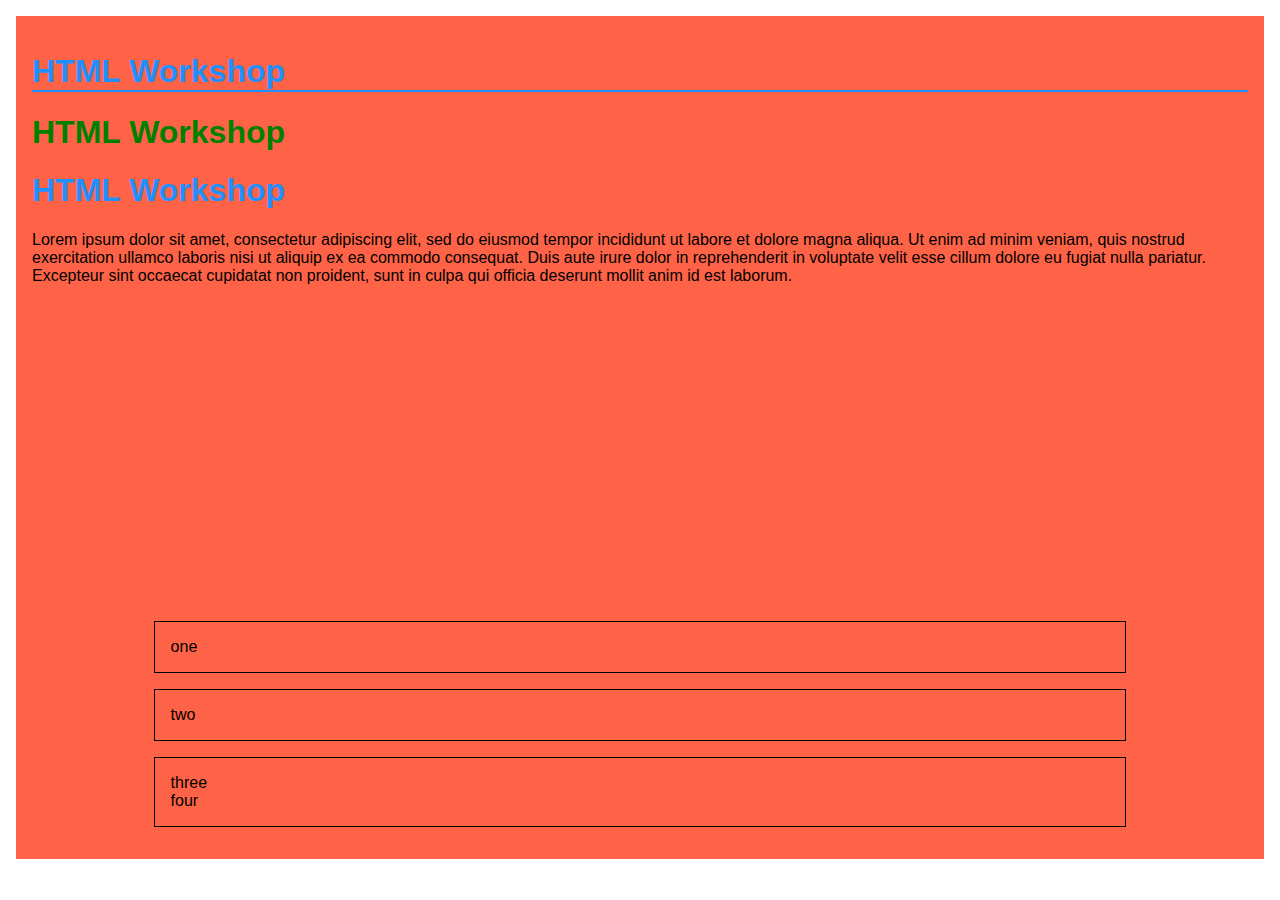
<file: lecture-notes/01 9 18/index.html>
<html>
    <head>
        <link rel="stylesheet" href="styles.css">
    </head>
    <body>
        <div class = 'container'>
            <h1 class = 'title'>HTML Workshop</h1>
            <h1 class = 'special' id = 'verySpecial'>HTML Workshop</h1>
            <h1>HTML Workshop</h1>
            <div class = 'title'> Lorem ipsum dolor sit amet, consectetur adipiscing elit, sed do eiusmod tempor incididunt ut labore et dolore magna aliqua. Ut enim ad minim veniam, quis nostrud exercitation ullamco laboris nisi ut aliquip ex ea commodo consequat. Duis aute irure dolor in reprehenderit in voluptate velit esse cillum dolore eu fugiat nulla pariatur. Excepteur sint occaecat cupidatat non proident, sunt in culpa qui officia deserunt mollit anim id est laborum.
            </div>
            <!-- <p>Hey, here is an image! <img src="https://cdn.nsarco.com/skin/bop/images/home-page/dog-with-books.jpg" alt="dog with glasses"> Images are inline-block elements!</p> -->
            <div class = 'dog'></div>
            <div id = 'list'>
                <ul>
                    <li>one</li>
                    <li>two</li>
                    <li>three <span>four</span></li>
                </ul>
            </div>
            
        </div>
    </body>
</html>
</file>
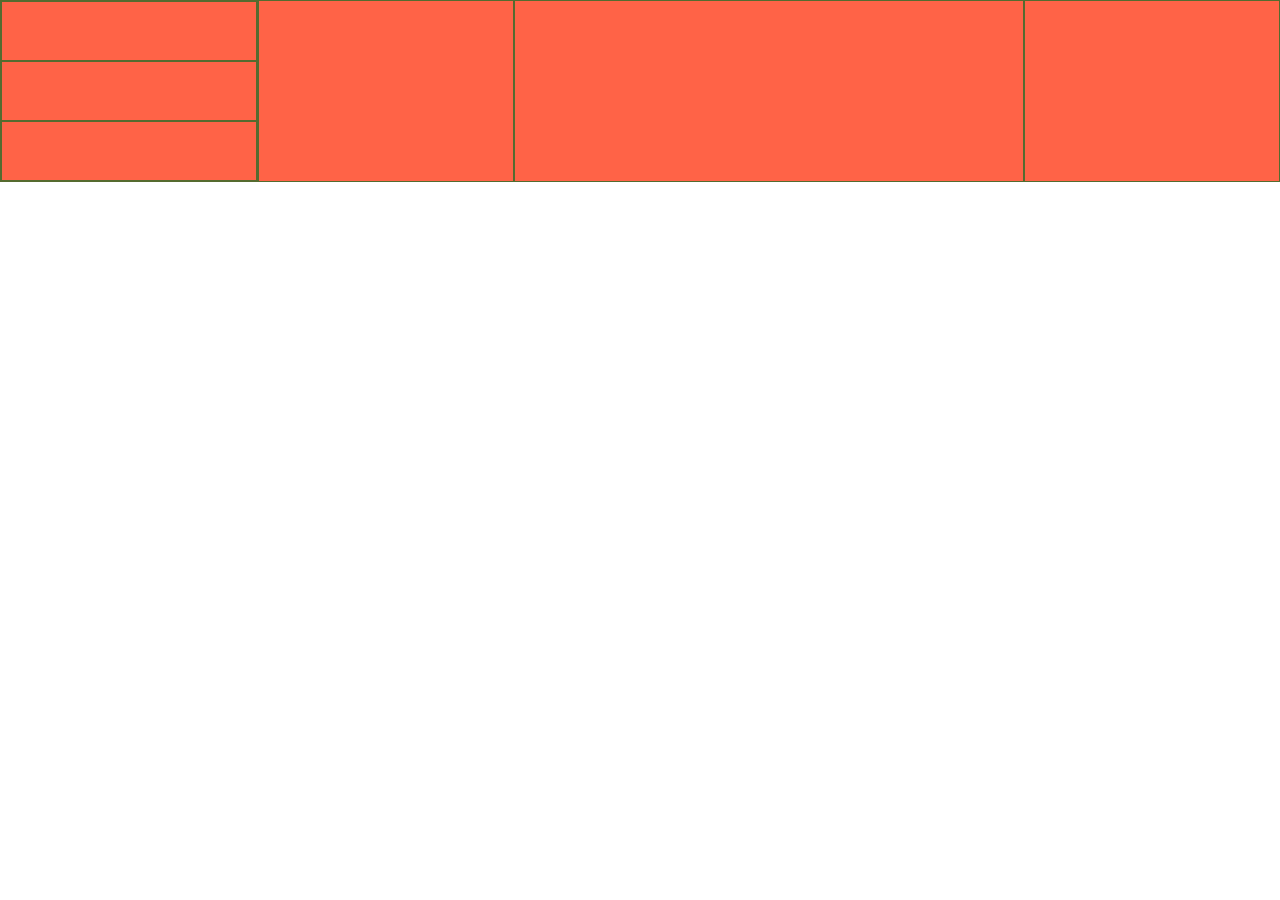
<file: lecture-notes/02_9_23/index.html>
<html>
    <head>
        <title>Flex Box</title>
        <link rel="stylesheet" href="styles.css">
        <meta name='viewport' content='initial-scale=1, maximum-scale=1'>
    </head>
    <body>
        <div class="container">
            <div class="normal">
                <div class="normal"></div>
                <div class="normal"></div>
                <div class="normal"></div>
                <!-- flexboxes inside a flexbox -->
            </div>
            <div class="normal"></div>
            <div class="normal odd"></div>
            <div class="normal"></div>
        </div>
        
    </body>
</html>
</file>
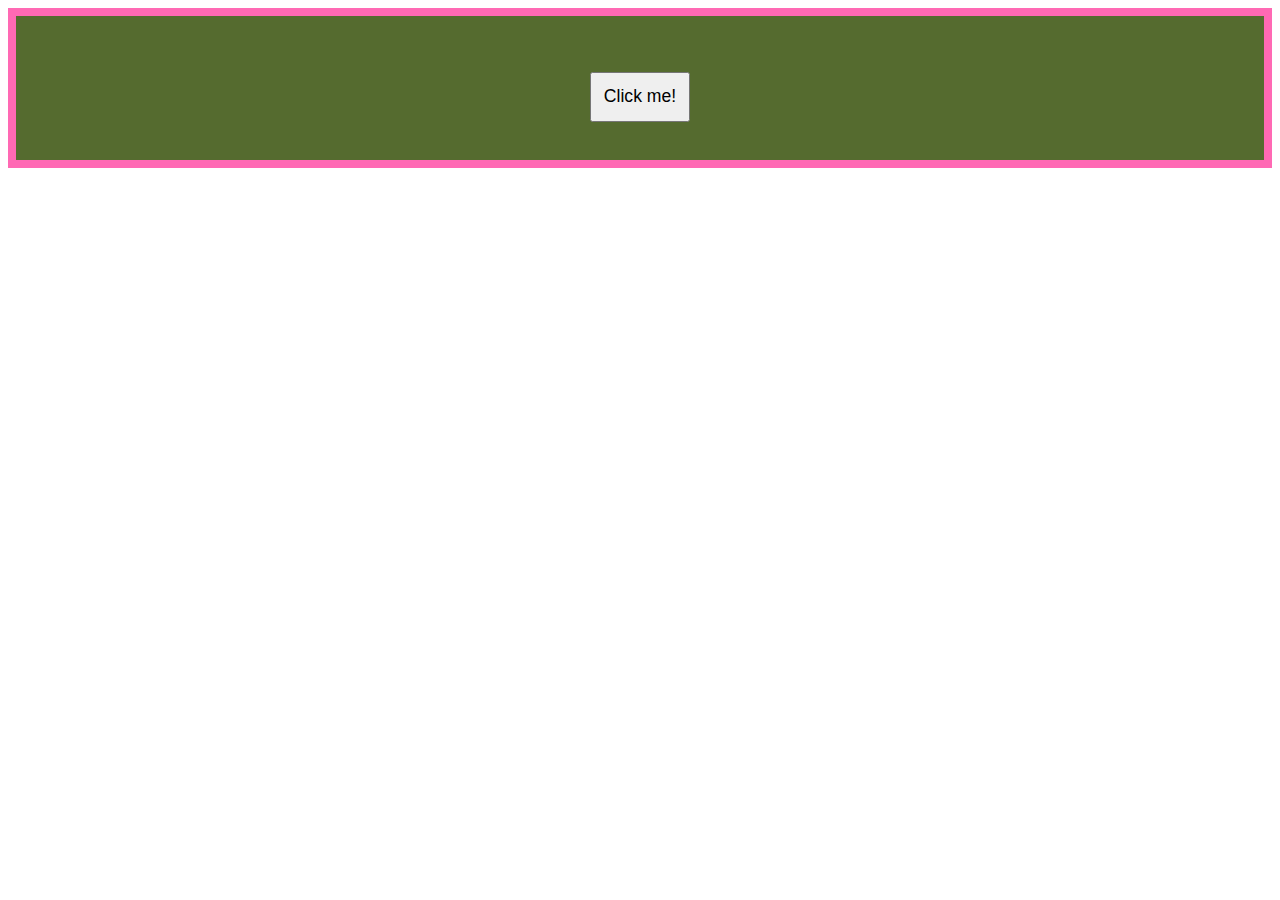
<file: lecture-notes/03_9_25/index.html>
<html>
    <head>
        <title>JS Demo</title>
        <link rel="stylesheet" href="styles.css">
    </head>

    <body>
        <div id='main' class='container'>
            <button>Click me!</button>
            <div id='box-container' class="boxContainer"></div>
        </div>
    </body>
    <script>
        const main = document.querySelector('div');
        main.addEventListener('click', (ev) => {
            // console.log(ev);
            console.log('clicked background green box');
        })
        const boxContainer = document.querySelector('div div')
        const button = document.querySelector('div button');
        let boxCount = 0;

        const randomColors = ['gold', 'aqua', 'burlywood']

        // button.addEventListener('click', () => {
        //     console.log('Button was clicked!')
        // });
        
        const addColoredBox = (ev) =>  {
            ev.stopPropagation();
            ++boxCount;
            const box = document.createElement('div');
            box.classList.add('box'); // we can use classList to add and remove classes
            // box.classList.remove('box');
            box.style['background-color'] = randomColors[Math.floor(Math.random() * randomColors.length)];
            box.addEventListener('click', (ev) => {
                console.log(boxCount);
                ev.stopPropagation(); // this tells the event to stop bubbling
            });
            boxContainer.appendChild(box);
        };

        button.addEventListener('click', addColoredBox
        );
    </script>
</html>
</file>
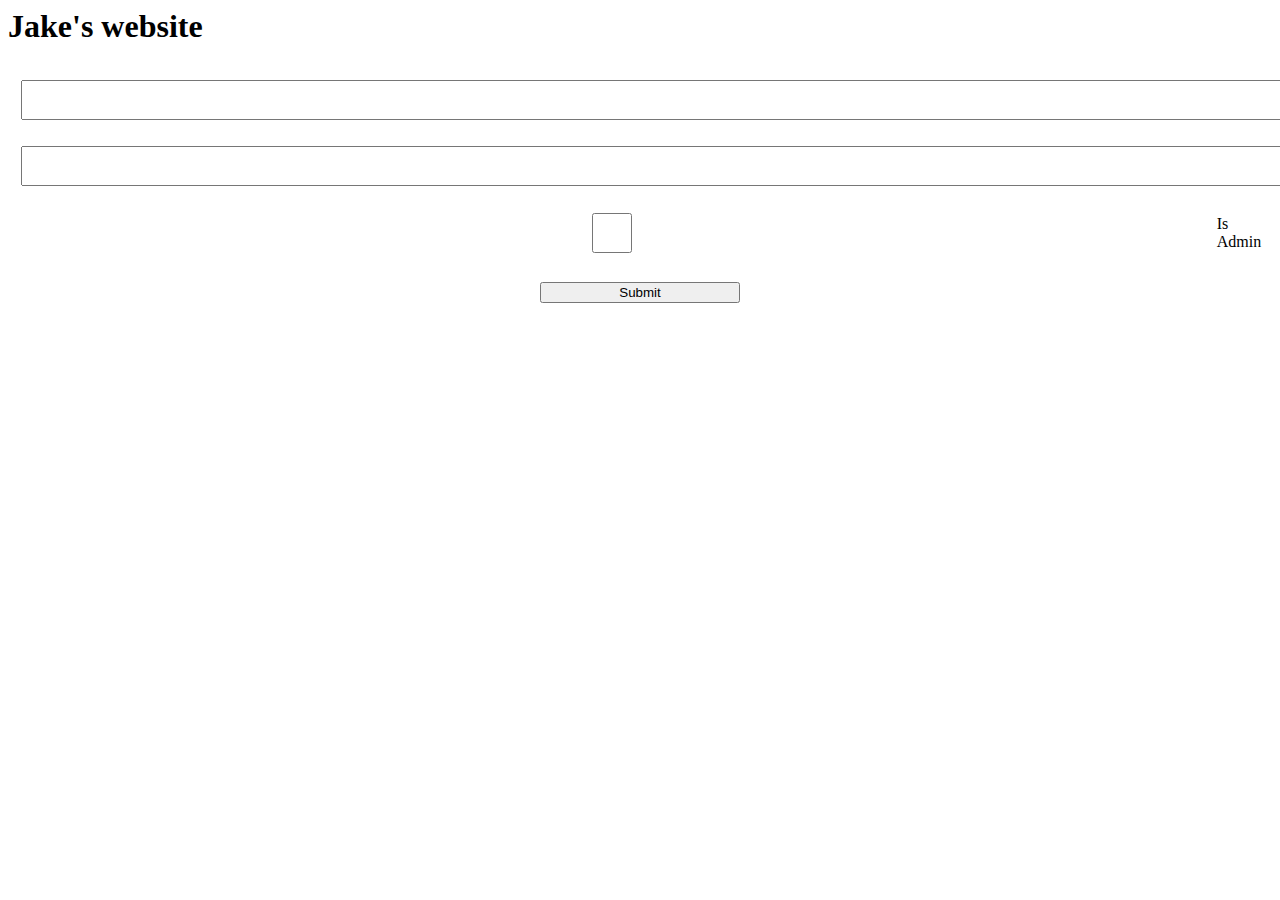
<file: lecture-notes/04_9_30/index.html>
<html>
    <head>
        <title>Forms! September 30 Lecture</title>
        <link rel="stylesheet" href="styles.css">
    </head>
    <body>
        <h1>Jake's website</h1>
        <form>
            <input type="text" class="grower" name="first-name" id="">
            <input type="text" class="grower" name="last-name" id="">
            <label for="">
                <input type="checkbox" name="is-admin" id="">
                <span class="grower">Is Admin</span>
            </label>
            
            <div id = 'button-container'>
                <button>Submit</button>
            </div>
            <div id="error-field"></div>
        </form>
    </body>
    <script>
        const form = document.querySelector('form');
        const input = document.querySelector('input');
        const errorField = document.getElementById('error-field')
        const formData = {};
        

        // form.addEventListener('submit', ev => {
        //     // console.log(ev);
        //     // console.log(ev.target.action.split('?'))

        //     const formValues = {}

        //     for (let i = 0; i < ev.target.elements.length; i++) {
        //         const currentEl = ev.target.elements[i];
        //         if (currentEl.name && currentEl.value) {
        //             formValues[currentEl.name] = currentEl.value;
        //         }
        //     }
        //     console.log(formValues)
        //     ev.preventDefault(); // prevents default behavior
        // })


        // input.addEventListener('keyup', ev => {
        //     console.log(ev.target.name, ev.target.value);
        // })


        const computeFormData = ev => {
            const { target: {name, value} } = ev;

            if (name) {
                formData[name] = value;
            }
        }

        const validateFields = () => {
            const missingFields = Object
            .entries(formData)
            .reduce((missing, [key, val]) => {
                if (!val) return missing.concat(key);

                return missing;
            }, [])
            
            if (missing.fields.length) {
                errorField.innerHTML = `There is an error!`
            }
            else {
                errorField.innerHTML = '';
            }

        }

        form.addEventListener('keyup', computeFormData())

        form.addEventListener('submit', ev => {
            ev.preventDefault(); // prevents default behavior
        })
    </script>
</html>
</file>
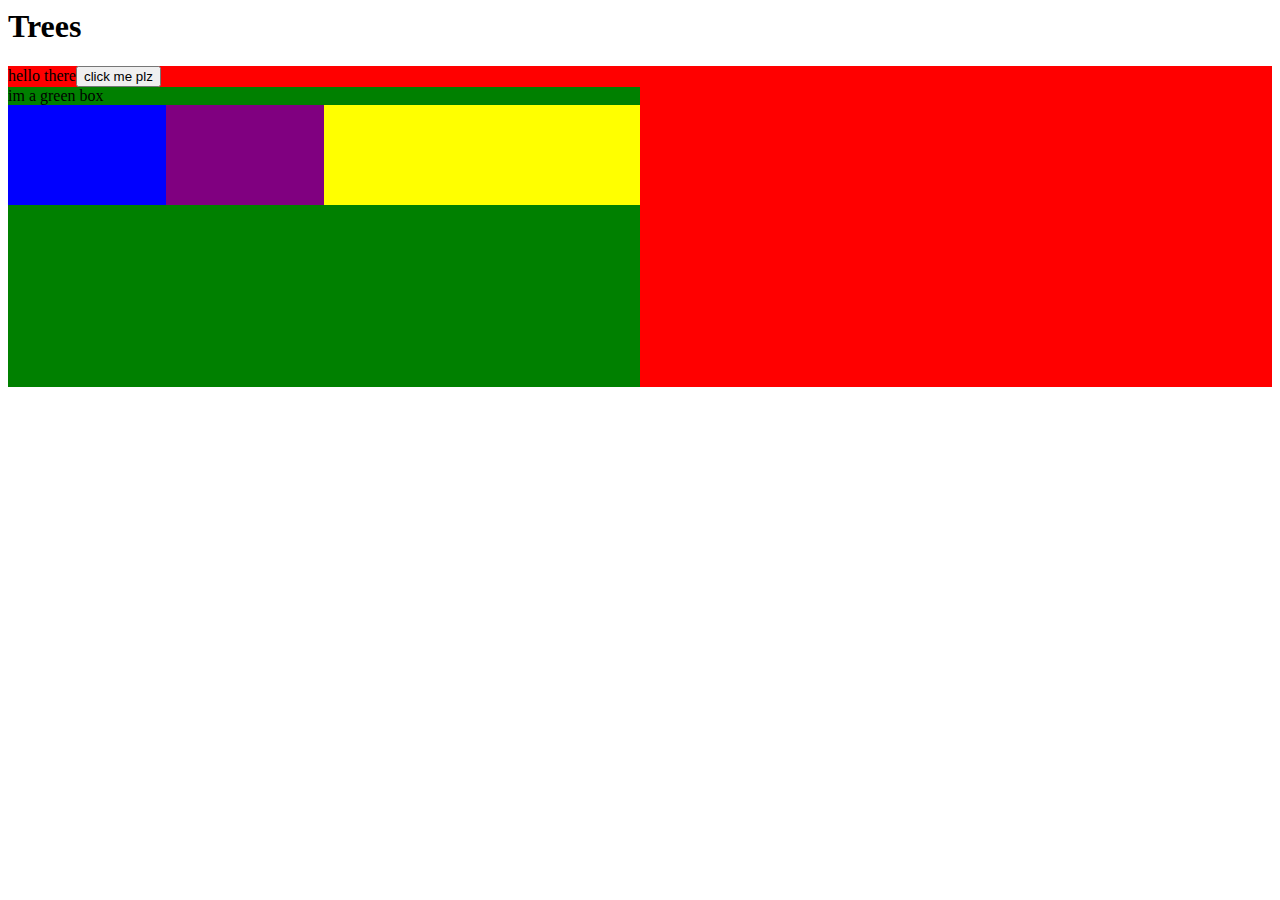
<file: fundamentals/trees/trees.html>
<!-- DONT TOUCH THIS FILE -->
<html>
  <head>
    <title>Trees</title>
  </head>
  <body>
    <h1>Trees</h1>
    <div id="root"></div>
  </body>
  <script type="application/javascript" src="./trees.js"></script>
</html>
<!-- DONT TOUCH THIS FILE -->
</file>
<file: lecture-notes/01 9 18/styles.css>
body {
    margin: 0;
    font-family: sans-serif;
}
h1 {
    color: dodgerblue;
}
.container {
    background-color: tomato;
    padding: 1rem;
    margin: 1rem;
}
h1.title {
    border-bottom: solid 2px dodgerblue;
}
.special {
    color: yellowgreen;
}
#verySpecial {
    color: green;
}
ul {
    list-style-type: none;
    padding: 0;
}
li {
    border: solid 1px black;
    margin-bottom: 1rem;
    padding: 1rem;
}
#list {
    margin: 0 10%;
}
/* img {
    width: 25%;
} */
span {
    display: block;
}
.dog {
    background-image: url(https://cdn.nsarco.com/skin/bop/images/home-page/dog-with-books.jpg);
    background-size: cover;
    border-radius: 5rem;
    height: 20rem;
    width: 10rem;
}
</file>
<file: lecture-notes/02_9_23/styles.css>
body {
    margin: 0;
}

.container {
    display: flex;
    flex-direction: row;
    flex-wrap: wrap;
    width: 100vw;
    height: 100vh;
}

.normal {
    flex-grow: 1;
    height: 20%;
    background-color: tomato;
    border: solid 1px darkolivegreen;
    display: flex;
    flex-direction: column;
    /* putting a flexbox inside a flexbox */
}

.odd {
    flex-grow: 2;
}

@media (max-width: 600px) {
    .container {
        display: flex;
        flex-direction: column;
        flex-wrap: wrap;
        width: 100vw;
        height: 100vh;
    }
}
</file>
<file: lecture-notes/03_9_25/styles.css>
* {
    box-sizing: border-box;
}

.container {
    background-color: darkolivegreen;
    border: solid 0.5em hotpink;
    min-height: 10em;
    display: flex;
    flex-direction: column;
    justify-content: center;
    align-items: center;
}

button {
    margin-top: 1em;
    width: 100px;
    height: 50px;
    font-size: 1.1em;

}

.box {
    width: 100px;
    height: 100px;
    border: solid 1em black;
    margin: 1em;
}

.boxContainer {
    display: flex;
    flex-wrap: wrap;

}
</file>
<file: lecture-notes/04_9_30/styles.css>
input {
    height: 3em;
    width: 100%;
    margin: 1em;
}

#button-container {
    width: 100%;
    display: flex;
    flex-direction: row;
    justify-content: center;
    align-items: center
}

button {
    width: 200px;
    margin: 1rem;
}

#error-field {
    background-color: red;
    color: yellow;
    width: 100%;
    font-size: 3em;
}

label {
    display: flex;
    flex-direction: row;
    justify-content: flex-start;
    align-items: center;
    width: 100%;
}

.grower {
    flex-grow: 1;
}
</file>
